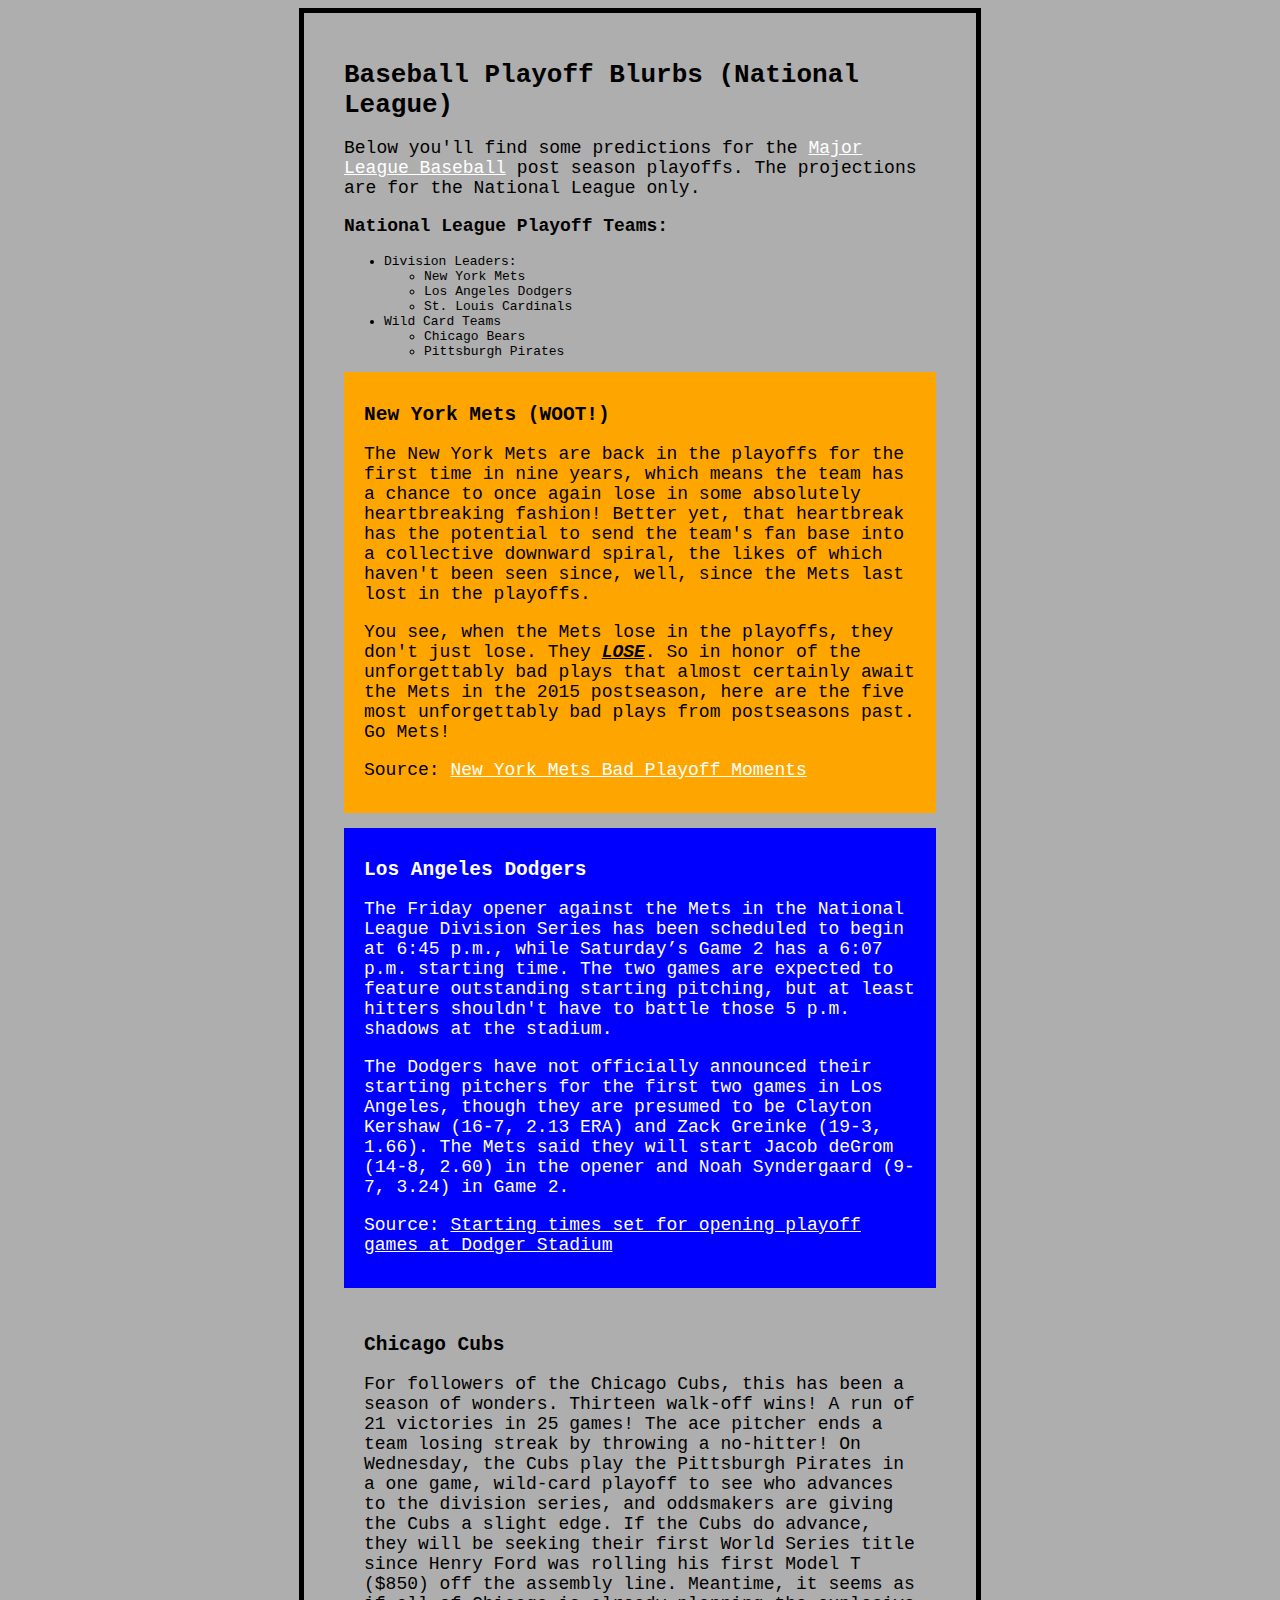
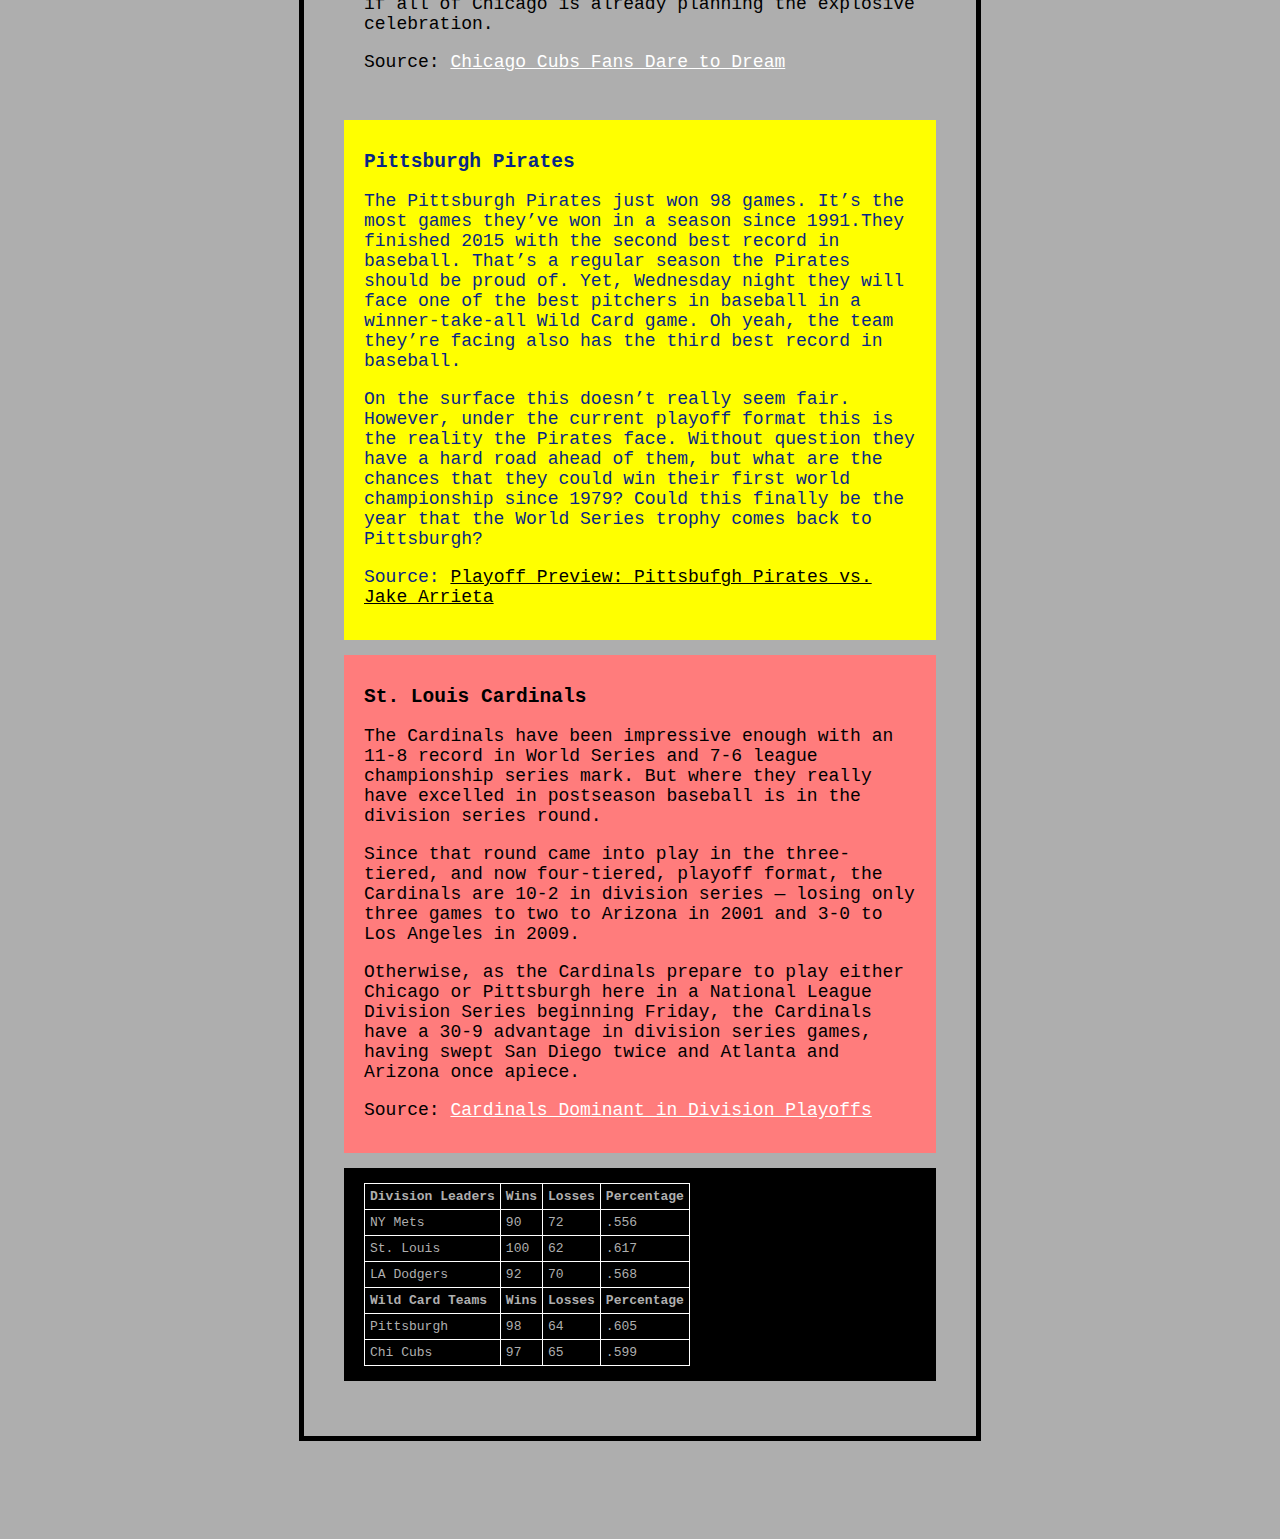
<file: fixerupper2.html>
<!doctype html>
<html class="no-js" lang="">

<head>
    <meta charset="utf-8">
    <meta http-equiv="X-UA-Compatible" content="IE=edge">
    <title>My Page</title>
    <meta name="description" content="">
    <meta name="viewport" content="width=device-width, initial-scale=1">

    <link rel="stylesheet" href="css/style_1.css">
</head>

<body>
    <!-- main content -->
    <div class="main-content">
        <div class="container">
            <h1>Baseball Playoff Blurbs (National League)</h1>
            <p>
                Below you'll find some predictions for the <a href="http://mlb.mlb.com/home" target="_blank">Major League Baseball</a> post season playoffs. The projections are for the National League only.
            </p>
            <p><strong>National League Playoff Teams:</strong></p>
            <ul>
                <li>Division Leaders:
                    <ul>
                        <li>New York Mets</li>
                        <li>Los Angeles Dodgers</li>
                        <li>St. Louis Cardinals</li>
                    </ul>
                </li>
                <li>
                    Wild Card Teams
                    <ul>
                        <li>Chicago Bears</li>
                        <li>Pittsburgh Pirates</li>
                    </ul>
                </li>
            </ul>

            <div class="mets">
                <h2>New York Mets (WOOT!)</h2>
                <p>The New York Mets are back in the playoffs for the first time in nine years, which means the team has a chance to once again lose in some absolutely heartbreaking fashion! Better yet, that heartbreak has the potential to send the team's fan base into a collective downward spiral, the likes of which haven't been seen since, well, since the Mets last lost in the playoffs. </p>

                <p>You see, when the Mets lose in the playoffs, they don't just lose. They <strong><span class="u"><em>LOSE</em></span></strong>. So in honor of the unforgettably bad plays that almost certainly await the Mets in the 2015 postseason, here are the five most unforgettably bad plays from postseasons past. Go Mets!</p>

                <p>Source: <a href="http://www.huffingtonpost.com/entry/new-york-mets-bad-playoff-moments_560e7f10e4b0dd85030b9515" target="_blank">New York Mets Bad Playoff Moments</a></p>
            </div>

            <div class="dodgers">
                <h2>Los Angeles Dodgers</h2>
                <p>The Friday opener against the Mets in the National League Division Series has been scheduled to begin at 6:45 p.m., while Saturday’s Game 2 has a 6:07 p.m. starting time. The two games are expected to feature outstanding starting pitching, but at least hitters shouldn't have to battle those 5 p.m. shadows at the stadium.</p>
                <p>The Dodgers have not officially announced their starting pitchers for the first two games in Los Angeles, though they are presumed to be Clayton Kershaw (16-7, 2.13 ERA) and Zack Greinke (19-3, 1.66). The Mets said they will start Jacob deGrom (14-8, 2.60) in the opener and Noah Syndergaard (9-7, 3.24) in Game 2.</p>
                <p>Source: <a href="http://www.latimes.com/sports/dodgers/dodgersnow/la-sp-dn-dodgers-playoffs-starting-times-set-20151005-story.html" target="_blank">Starting times set for opening playoff games at Dodger Stadium</a></p>
            </div>

            <div class="cubs">
                <h2>Chicago Cubs</h2>
                <p>For followers of the Chicago Cubs, this has been a season of wonders. Thirteen walk-off wins! A run of 21 victories in 25 games! The ace pitcher ends a team losing streak by throwing a no-hitter! On Wednesday, the Cubs play the Pittsburgh Pirates in a one game, wild-card playoff to see who advances to the division series, and oddsmakers are giving the Cubs a slight edge. If the Cubs do advance, they will be seeking their first World Series title since Henry Ford was rolling his first Model T ($850) off the assembly line. Meantime, it seems as if all of Chicago is already planning the explosive celebration.</p>
                <p>Source: <a href="http://www.wsj.com/articles/chicago-cubs-fans-dare-to-dream-1444143661" target="_blank">Chicago Cubs Fans Dare to Dream</a></p>
            </div>

            <div class="pittsburgh">
                <h2>Pittsburgh Pirates</h2>
                <p>The Pittsburgh Pirates just won 98 games. It’s the most games they’ve won in a season since 1991.They finished 2015 with the second best record in baseball. That’s a regular season the Pirates should be proud of. Yet, Wednesday night they will face one of the best pitchers in baseball in a winner-take-all Wild Card game. Oh yeah, the team they’re facing also has the third best record in baseball.</p>
                <p>On the surface this doesn’t really seem fair. However, under the current playoff format this is the reality the Pirates face. Without question they have a hard road ahead of them, but what are the chances that they could win their first world championship since 1979? Could this finally be the year that the World Series trophy comes back to Pittsburgh?</p>
                <p>Source: <a href="http://calltothepen.com/2015/10/06/playoff-preview-pittsburgh-pirates-vs-jake-arrieta/" target="_blank">Playoff Preview: Pittsbufgh Pirates vs. Jake Arrieta</a></p>
            </div>

            <div class="cardinals">
                <h2>St. Louis Cardinals</h2>
                <p>The Cardinals have been impressive enough with an 11-8 record in World Series and 7-6 league championship series mark. But where they really have excelled in postseason baseball is in the division series round.</p>
                <p>Since that round came into play in the three-tiered, and now four-tiered, playoff format, the Cardinals are 10-2 in division series — losing only three games to two to Arizona in 2001 and 3-0 to Los Angeles in 2009.</p>
                <p>Otherwise, as the Cardinals prepare to play either Chicago or Pittsburgh here in a National League Division Series beginning Friday, the Cardinals have a 30-9 advantage in division series games, having swept San Diego twice and Atlanta and Arizona once apiece.</p>
                <p>Source: <a href="http://www.stltoday.com/sports/baseball/professional/cardinal-beat/cardinals-dominant-in-division-play/article_ebbbb117-f14c-5344-9de1-e02816876104.html" target="_blank">Cardinals Dominant in Division Playoffs</a></p>
            </div>

            <div class="table-container">
                <table>
                    <tr>
                        <th>Division Leaders</th>
                        <th>Wins</th>
                        <th>Losses</th>
                        <th>Percentage</th>
                    </tr>
                    <tr>
                        <td>NY Mets</td>
                        <td>90</td>
                        <td>72</td>
                        <td>.556</td>
                    </tr>
                    <tr>
                        <td>St. Louis</td>
                        <td>100</td>
                        <td>62</td>
                        <td>.617</td>
                    </tr>
                    <tr>
                        <td>LA Dodgers</td>
                        <td>92</td>
                        <td>70</td>
                        <td>.568</td>
                    </tr>
                    <tr>
                        <td><strong>Wild Card Teams</strong></td>
                        <td><strong>Wins</strong></td>
                        <td><strong>Losses</strong></td>
                        <td><strong>Percentage</strong></td>
                    </tr>
                    <tr>
                        <td>Pittsburgh</td>
                        <td>98</td>
                        <td>64</td>
                        <td>.605</td>
                    </tr>
                    <tr>
                        <td>Chi Cubs</td>
                        <td>97</td>
                        <td>65</td>
                        <td>.599</td>
                    </tr>
                </table>
        </div> <!-- / container -->
    </div><!-- /main content -->
    </div>
</body>

</html>
</file>
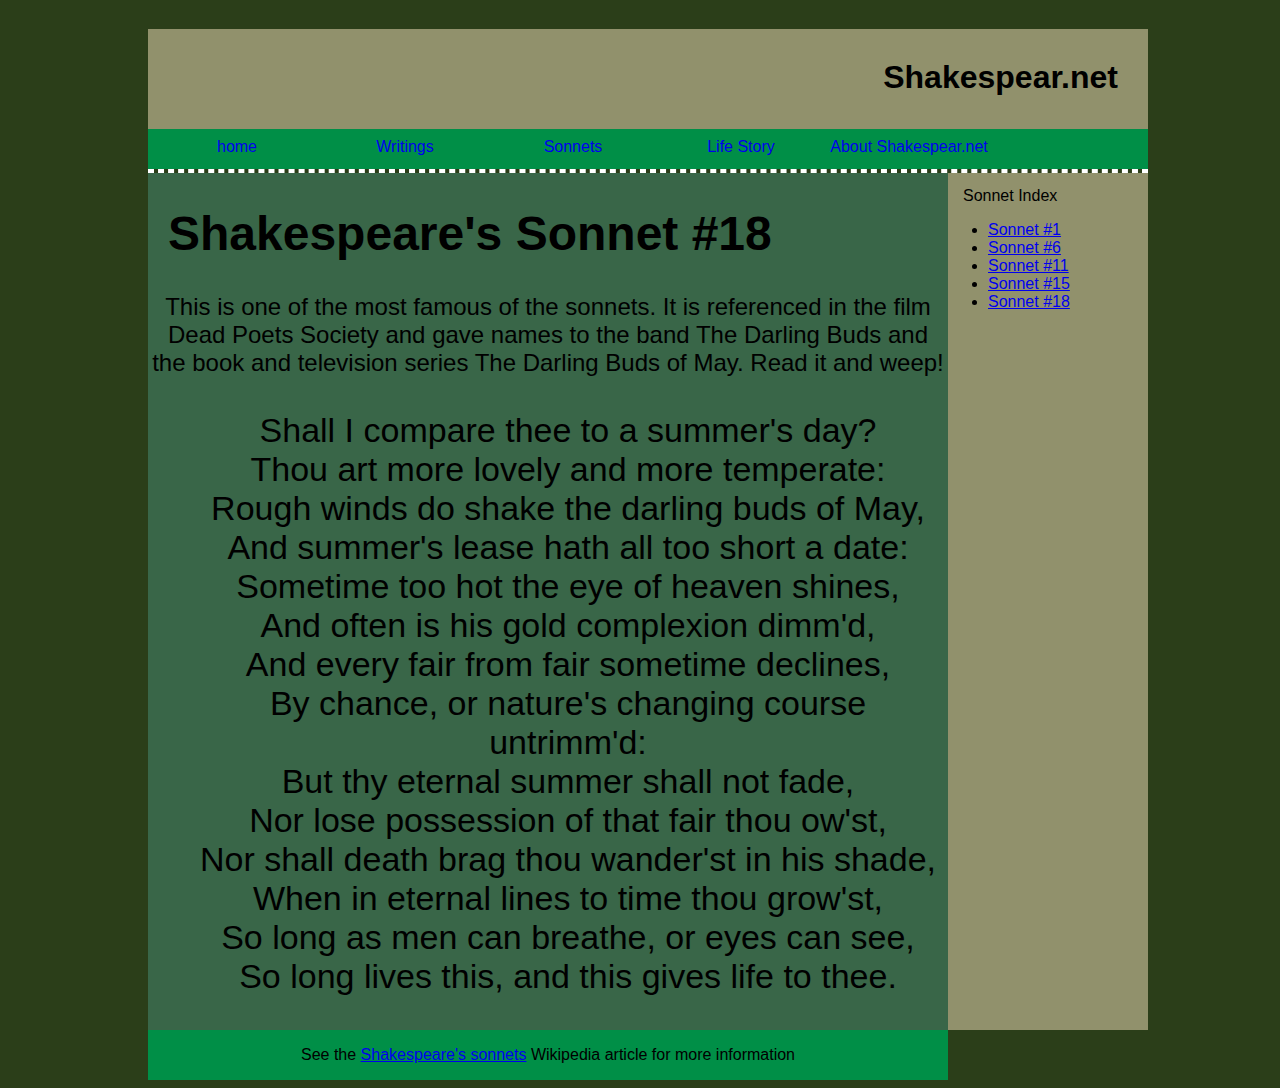
<file: Wikiversity_Challenge4/Challenge4.html>
<!DOCTYPE HTML PUBLIC "-//W3C//DTD HTML 4.01//EN"
        "http://www.w3.org/TR/html4/strict.dtd">
<html lang="en">
  <head>
      <link rel="stylesheet" type="text/css" href="wiki4.css">
    <title>CSS Challenge 4</title>
  </head>
  <body>
    <div class="wrap">
      <div class="header">
        <h1>Shakespear.net</h1>
      </div>
      <div class="nav">
        <ul>
          <li><a href="#">home</a></li>
          <li><a href="#">Writings</a></li>
          <li><a href="#">Sonnets</a></li>
          <li><a href="#">Life Story</a></li>
          <li><a href="#">About Shakespear.net</a></li>
          </ul>
          <hr>
      </div>
      <div class="sidebar">
        <h2>Sonnet Index</h2>
        <ul>
          <li><a href="#">Sonnet #1</a></li>
          <li><a href="#">Sonnet #6</a></li>
          <li><a href="#">Sonnet #11</a></li>
          <li><a href="#">Sonnet #15</a></li>
          <li><a href="#">Sonnet #18</a></li>
        </ul>
      </div>
      <div class="content">
        <h1>Shakespeare's Sonnet #18</h1>
        <p>This is one of the most famous of the sonnets. It is referenced
            in the film Dead Poets Society and gave names to the band The
            Darling Buds and the book and television series The Darling Buds
            of May. Read it and weep!</p>
        <ul>
          <li>Shall I compare thee to a summer's day?</li>
          <li>Thou art more lovely and more temperate:</li>
          <li>Rough winds do shake the darling buds of May,</li>
          <li>And summer's lease hath all too short a date:</li>
          <li>Sometime too hot the eye of heaven shines,</li>
          <li>And often is his gold complexion dimm'd,</li>
          <li>And every fair from fair sometime declines,</li>
          <li>By chance, or nature's changing course untrimm'd:</li>
          <li>But thy eternal summer shall not fade,</li>
          <li>Nor lose possession of that fair thou ow'st,</li>
          <li>Nor shall death brag thou wander'st in his shade,</li>
          <li>When in eternal lines to time thou grow'st,</li>
          <li>So long as men can breathe, or eyes can see,</li>
          <li>So long lives this, and this gives life to thee.</li>
        </ul>
      </div>
      <div class="footer">
        <p class="copyright">See the 
        <a href="http://en.wikipedia.org/wiki/Shakespeare%27s_Sonnets">
        Shakespeare's sonnets</a> Wikipedia article for more information
        </p>
      </div>
    </div>
  </body>
</html>
</file>
<file: css/style_1.css>
body {
    background: #aeaeae;
    color: #000000;
    font-family:monospace;
}

div
{
    padding: 15px 20px;
    margin-bottom: 15px;
}

p
{
    font-size: 18px;   
}
.main-content {
    width: 50%;
    margin: 0 auto;
    
    border: solid 5px black;
    padding-bottom: 10px;
}

.u {
    text-decoration: underline;
}

.mets {
    background: #ffa500;
    
}

.dodgers {
    background: #0000ff;
    color: white;
}

.cubs {
    
}

.pittsburgh {
    background: #ffff00;
    color:#082687;
}

.cardinals {
    background: #ff7c7c;
}

table, tr, th, td 
{
    border: 1px solid white;
    padding: 5px;
    border-collapse: collapse;
}

.table-container {
    background: black;
    color: #afafaf;
}

a:visited
{
    color: white;
}

a:link
{
    color:white;
}

.pittsburgh a:link
{
    color: black;   
}

.pittsburgh a:visited
{
    color: white;
}
</file>
<file: Wikiversity_Challenge4/wiki4.css>
body{
    background-color: #2B3E19;
    position: relative;
    width: 100%;
    display: block;
    font-family: arial;
    
}
 body > *  {
    margin: auto;
    width: 1000px;
    display: block;
    overflow: auto;
  }

  body > script {
    display: none
  }
.header
{
    background-color: #91916C;
    text-align: right;
    height: 100px;
}
h1{
    padding-top: 30px;
    padding-right: 30px
}

.nav ul
{
    font-size: 16px;
    padding: 5px;
    background-color: #008F47;
    
    overflow-x:hidden;
    list-style-type: none;
    margin: 0;
    
    height: 30px;
} 

.nav li
{ 
    float: left;
} 

.nav a
{
    display: block;
    width: 160px;
    text-align: center;
    padding: 4px;
    text-decoration: none;
}

.nav a:hover, a:active {
    background-color: #47AE7A;
}

hr{
    overflow-x:hidden;
    margin: 0;
    border: 2px dashed white;
}

.sidebar
{
    overflow-x:hidden;
    margin: 0;
    float: right;
    background-color: #91916C;
    width: 200px;
    height: 857px;
}

.sidebar h2
{
    font-size: 16px;
    text-align: left;
    font-weight: normal;
    padding-left: 15px;
    
}

.content
{
    overflow-x:hidden;
    margin: 0;
    background-color: #396648;
}

.content h1
{
    padding-top: 0;
    padding-left: 20px;
    font-size: 48px;
}

.content p
{
    text-align: center;
    font-size: 24px;    
}

.content ul
{
    list-style-type: none;
    font-size: 34px;
    text-align: center;
}

.footer
{
    overflow-x:hidden;
    margin: 0;
    background-color: #008F47;
}

.copyright
{
    text-align: center;
}
</file>
